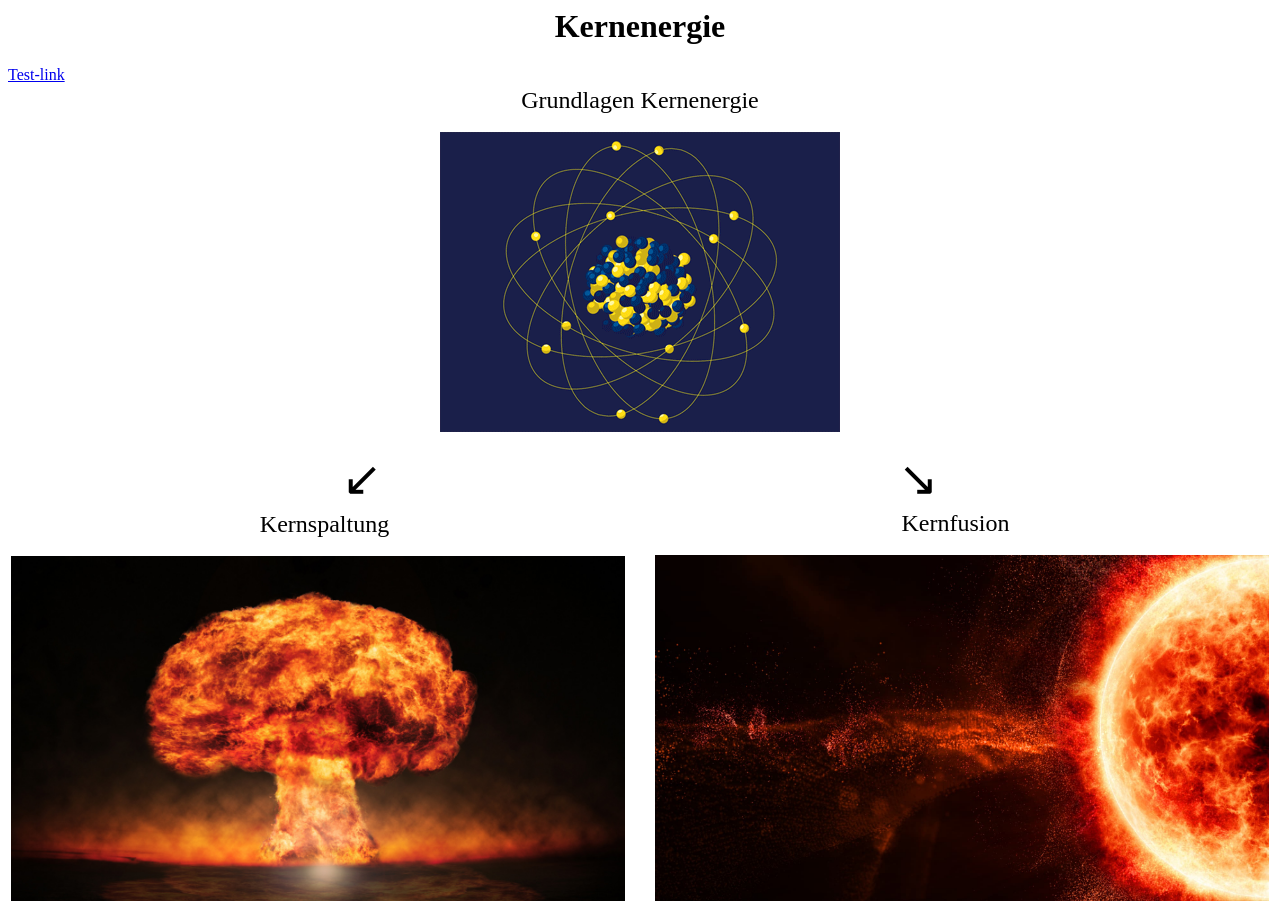
<file: index.html>
<head><html>

            <title>Kernenergie</title>
			<meta charset="UTF-8">
			<style>
				links {margin-left:20%}
				rechts {margin-right:20%}
			</style>
      </head>

      <body>
			<h1 align="center">Kernenergie</h1>
			<a href="https://www.google.com" target="_blank">Test-link</a>
			<table width="100%" border="0">
			<tr>
				<td colspan="2" align="center">
					<font size="+2">Grundlagen Kernenergie</font><br><br>
					<img src="Bilder/Atom.gif"><br>
					<br>
					<font align="right" size="+4"><rechts> &#8601 </rechts><links> &#8600 </links></font>
					
				
				</td>
			</tr>
			<tr>
				<td align="center" width="50%"><font size="+2">Kernspaltung</font><br><br>
					<img src="Bilder/Atompilz.jpg" width="98%" align="left"></td>
				<td align="center" width="50%"><font size="+2">Kernfusion</font><br><br>
					<img src="Bilder/Stern.jpg" width="98%" align="right"></td>
			</tr>
			
			</table>
			<script src="index.js"></script>
      </body>
<html>
</file>
